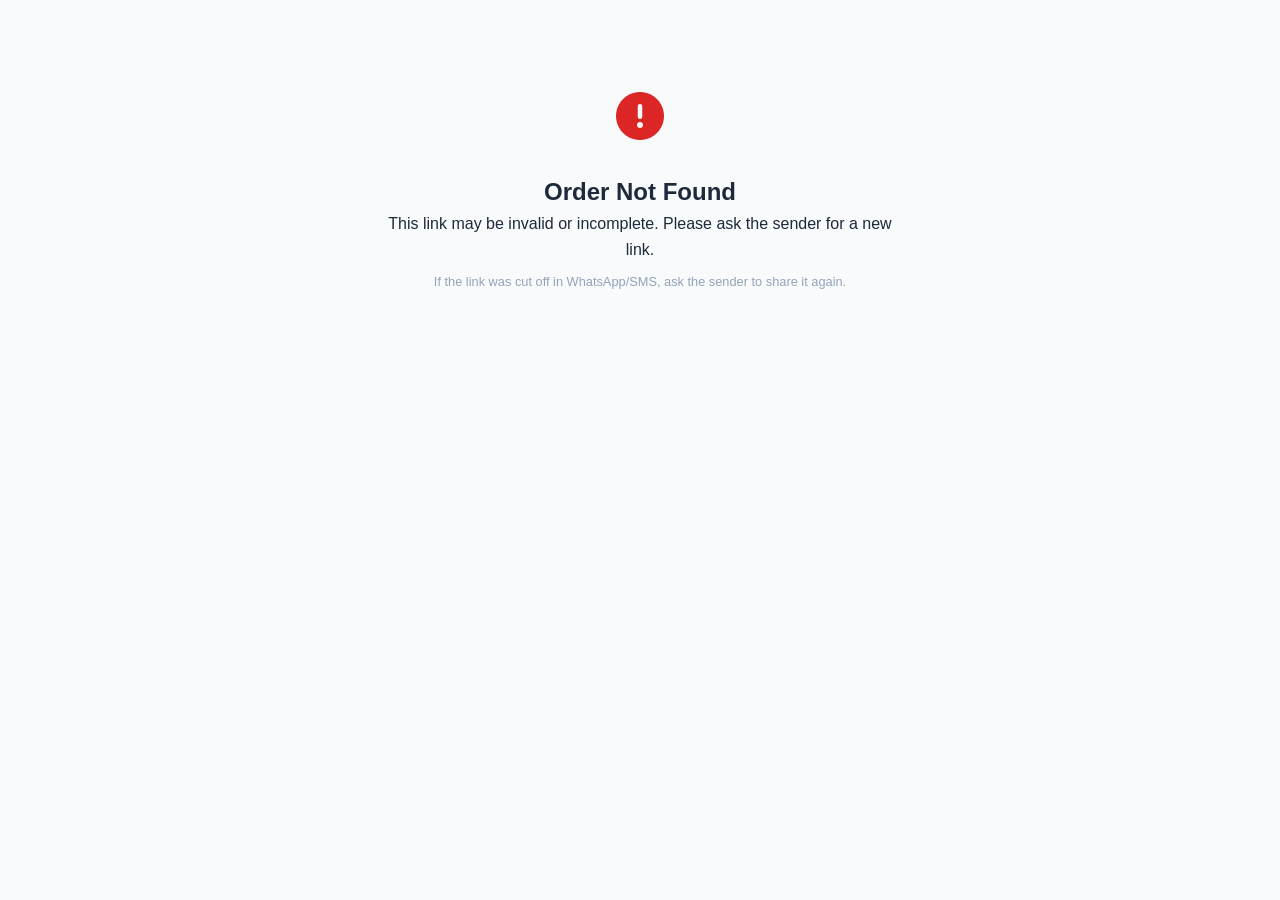
<file: customer.html>
<!DOCTYPE html>
<html lang="si">
<head>
    <meta charset="UTF-8">
    <meta name="viewport" content="width=device-width, initial-scale=1.0">
    <title>Order Status - Customer View</title>
    <link rel="stylesheet" href="css/customer.css">
    <link rel="stylesheet" href="https://cdnjs.cloudflare.com/ajax/libs/font-awesome/6.4.0/css/all.min.css">
</head>
<body>
    <div class="customer-container">
        <!-- Loading State -->
        <div id="loading-state" class="status-card">
            <div class="loader"></div>
            <p>Loading order status...</p>
        </div>

        <!-- Error State -->
        <div id="error-state" class="status-card" style="display:none;">
            <div class="error-icon"><i class="fas fa-exclamation-circle"></i></div>
            <h2>Order Not Found</h2>
            <p>This link may be invalid or incomplete. Please ask the sender for a new link.</p>
            <p style="margin-top:10px;font-size:0.8rem;color:#94a3b8;">If the link was cut off in WhatsApp/SMS, ask the sender to share it again.</p>
        </div>

        <!-- Order Status -->
        <div id="order-status" style="display:none;">
            <!-- Header -->
            <div class="status-header">
                <div class="business-info">
                    <h1 id="c-business-name">Business Name</h1>
                    <p id="c-business-message"></p>
                </div>
            </div>

            <!-- Customer Greeting -->
            <div class="greeting-card">
                <h2>Hello, <span id="c-customer-name"></span>! 👋</h2>
                <p>Here's the latest update on your order.</p>
            </div>

            <!-- Order Info -->
            <div class="info-card">
                <h3 id="c-order-title"></h3>
                <p id="c-order-desc" class="order-desc"></p>
                <div id="c-order-notes" class="order-notes" style="display:none;"></div>
            </div>

            <!-- Progress Section -->
            <div class="progress-card">
                <h3><i class="fas fa-layer-group"></i> Order Progress</h3>
                <div class="progress-bar-container">
                    <div class="progress-bar" id="c-progress-bar"></div>
                </div>
                <p class="progress-text" id="c-progress-text"></p>
                
                <!-- Level Steps -->
                <div class="level-steps" id="c-level-steps"></div>
            </div>

            <!-- Time Remaining -->
            <div class="time-card">
                <h3><i class="fas fa-clock"></i> Time Information</h3>
                <div class="time-grid">
                    <div class="time-item">
                        <div class="time-value" id="c-days-remaining">-</div>
                        <div class="time-label">Days Remaining</div>
                    </div>
                    <div class="time-item">
                        <div class="time-value" id="c-hours-remaining">-</div>
                        <div class="time-label">Hours Remaining</div>
                    </div>
                    <div class="time-item">
                        <div class="time-value" id="c-deadline">-</div>
                        <div class="time-label">Deadline</div>
                    </div>
                </div>
                <div id="c-time-message" class="time-message"></div>
            </div>

            <!-- Payment Section -->
            <div class="payment-card">
                <h3><i class="fas fa-credit-card"></i> Payment Information</h3>
                <div class="payment-status" id="c-payment-badge"></div>
                <div class="payment-details">
                    <div class="payment-row">
                        <span>Total Amount:</span>
                        <span id="c-total-amount">-</span>
                    </div>
                    <div class="payment-row">
                        <span>Amount Paid:</span>
                        <span id="c-paid-amount">-</span>
                    </div>
                    <div class="payment-row balance">
                        <span>Balance Due:</span>
                        <span id="c-balance">-</span>
                    </div>
                </div>
            </div>

            <!-- Footer -->
            <div class="footer-card">
                <p id="c-contact-info"></p>
                <p class="footer-note">Last updated: <span id="c-last-updated"></span></p>
            </div>
        </div>
    </div>

    <script src="js/lzstring.js"></script>
    <script src="js/customer.js"></script>
</body>
</html>
</file>
<file: css/customer.css>
/* === Customer View Styles === */
* {
    margin: 0;
    padding: 0;
    box-sizing: border-box;
}

:root {
    --primary: #2563eb;
    --primary-light: #dbeafe;
    --success: #16a34a;
    --success-light: #d1fae5;
    --warning: #f59e0b;
    --warning-light: #fef3c7;
    --danger: #dc2626;
    --danger-light: #fee2e2;
    --bg: #f8fafc;
    --card-bg: #ffffff;
    --text: #1e293b;
    --text-light: #64748b;
    --border: #e2e8f0;
    --radius: 16px;
}

body {
    font-family: 'Segoe UI', -apple-system, sans-serif;
    background: var(--bg);
    color: var(--text);
    line-height: 1.6;
    min-height: 100vh;
}

.customer-container {
    max-width: 600px;
    margin: 0 auto;
    padding: 20px;
}

/* === Loading === */
.loader {
    width: 40px;
    height: 40px;
    border: 4px solid var(--border);
    border-top-color: var(--primary);
    border-radius: 50%;
    animation: spin 1s linear infinite;
    margin: 0 auto 16px;
}

@keyframes spin {
    to { transform: rotate(360deg); }
}

.status-card {
    text-align: center;
    padding: 60px 20px;
}

/* === Error === */
.error-icon {
    font-size: 3rem;
    color: var(--danger);
    margin-bottom: 16px;
}

/* === Header === */
.status-header {
    text-align: center;
    padding: 24px 20px;
    background: var(--primary);
    color: #fff;
    border-radius: var(--radius);
    margin-bottom: 16px;
}

.status-header h1 {
    font-size: 1.5rem;
    margin-bottom: 4px;
}

.status-header p {
    opacity: 0.9;
    font-size: 0.9rem;
}

/* === Cards === */
.greeting-card,
.info-card,
.progress-card,
.time-card,
.payment-card,
.footer-card {
    background: var(--card-bg);
    border-radius: var(--radius);
    padding: 24px;
    margin-bottom: 16px;
    box-shadow: 0 1px 3px rgba(0,0,0,0.08);
}

.greeting-card {
    background: linear-gradient(135deg, #eff6ff, #dbeafe);
    border: 1px solid #bfdbfe;
}

.greeting-card h2 {
    font-size: 1.3rem;
    margin-bottom: 4px;
}

.info-card h3 {
    font-size: 1.1rem;
    color: var(--primary);
    margin-bottom: 8px;
}

.order-desc {
    color: var(--text-light);
    font-size: 0.9rem;
}

.order-notes {
    margin-top: 12px;
    padding: 12px;
    background: #fef3c7;
    border-radius: 8px;
    font-size: 0.9rem;
    border-left: 3px solid var(--warning);
}

/* === Progress === */
.progress-card h3 {
    margin-bottom: 16px;
}

.progress-bar-container {
    height: 12px;
    background: var(--border);
    border-radius: 6px;
    overflow: hidden;
    margin-bottom: 8px;
}

.progress-bar {
    height: 100%;
    background: linear-gradient(90deg, var(--primary), #7c3aed);
    border-radius: 6px;
    transition: width 0.5s ease;
}

.progress-text {
    text-align: center;
    font-weight: 600;
    color: var(--primary);
    margin-bottom: 20px;
}

.level-steps {
    display: flex;
    flex-direction: column;
    gap: 12px;
}

.level-step {
    display: flex;
    align-items: center;
    gap: 12px;
    padding: 10px 14px;
    border-radius: 8px;
    font-size: 0.9rem;
    background: var(--bg);
    transition: all 0.2s;
}

.level-step.completed {
    background: var(--success-light);
    color: var(--success);
}

.level-step.current {
    background: var(--primary-light);
    color: var(--primary);
    font-weight: 600;
    border: 2px solid var(--primary);
}

.level-step.pending {
    opacity: 0.5;
}

.level-step .step-icon {
    width: 24px;
    height: 24px;
    border-radius: 50%;
    display: flex;
    align-items: center;
    justify-content: center;
    font-size: 0.7rem;
    flex-shrink: 0;
}

.level-step.completed .step-icon {
    background: var(--success);
    color: #fff;
}

.level-step.current .step-icon {
    background: var(--primary);
    color: #fff;
}

.level-step.pending .step-icon {
    background: var(--border);
    color: var(--text-light);
}

/* === Time === */
.time-grid {
    display: grid;
    grid-template-columns: repeat(3, 1fr);
    gap: 12px;
    text-align: center;
    margin-bottom: 12px;
}

.time-item {
    padding: 16px 8px;
    background: var(--bg);
    border-radius: 12px;
}

.time-value {
    font-size: 1.5rem;
    font-weight: 700;
    color: var(--primary);
}

.time-label {
    font-size: 0.75rem;
    color: var(--text-light);
    margin-top: 4px;
}

.time-message {
    text-align: center;
    padding: 10px;
    border-radius: 8px;
    font-weight: 600;
    font-size: 0.9rem;
}

.time-message.on-time {
    background: var(--success-light);
    color: var(--success);
}

.time-message.warning {
    background: var(--warning-light);
    color: #92400e;
}

.time-message.overdue {
    background: var(--danger-light);
    color: var(--danger);
}

.time-message.completed {
    background: var(--success-light);
    color: var(--success);
}

/* === Payment === */
.payment-status {
    text-align: center;
    margin-bottom: 16px;
}

.payment-badge {
    display: inline-block;
    padding: 8px 20px;
    border-radius: 20px;
    font-weight: 700;
    font-size: 0.9rem;
}

.payment-badge.paid {
    background: var(--success-light);
    color: var(--success);
}

.payment-badge.advance {
    background: var(--warning-light);
    color: #92400e;
}

.payment-badge.unpaid {
    background: var(--danger-light);
    color: var(--danger);
}

.payment-details {
    border-top: 1px solid var(--border);
    padding-top: 12px;
}

.payment-row {
    display: flex;
    justify-content: space-between;
    padding: 8px 0;
    font-size: 0.9rem;
}

.payment-row.balance {
    border-top: 1px solid var(--border);
    margin-top: 8px;
    padding-top: 12px;
    font-weight: 700;
    font-size: 1rem;
}

/* === Footer === */
.footer-card {
    text-align: center;
    background: var(--bg);
    border: 1px solid var(--border);
}

.footer-card p {
    font-size: 0.85rem;
    color: var(--text-light);
}

.footer-note {
    margin-top: 8px;
    font-size: 0.8rem !important;
    opacity: 0.7;
}

/* === Responsive === */
@media (max-width: 480px) {
    .customer-container {
        padding: 12px;
    }

    .time-grid {
        grid-template-columns: 1fr 1fr 1fr;
        gap: 8px;
    }

    .time-value {
        font-size: 1.2rem;
    }

    .status-header h1 {
        font-size: 1.2rem;
    }
}
</file>
